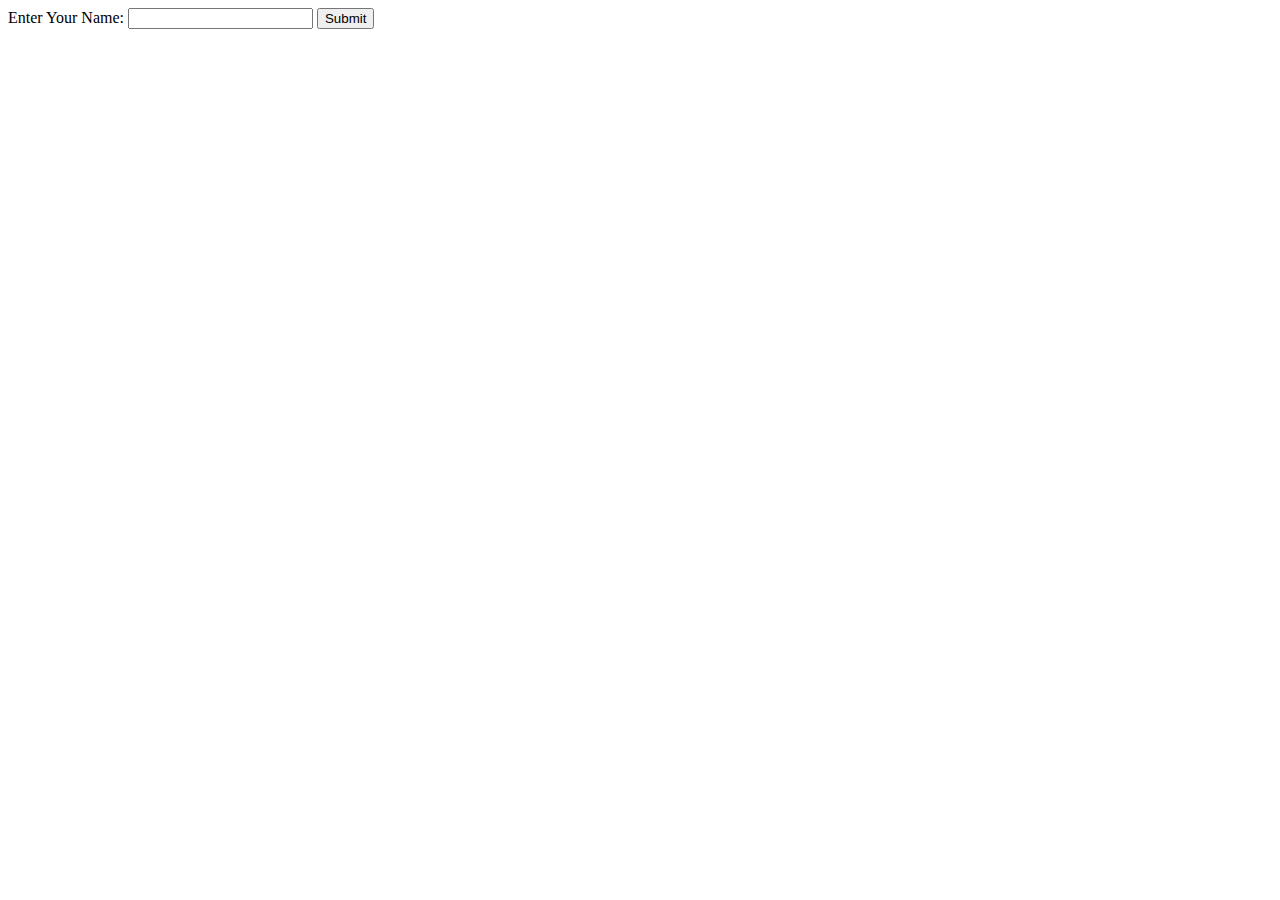
<file: index.html>
<!DOCTYPE html>
<html lang="en">
<head>
    <meta charset="UTF-8">
    <meta http-equiv="X-UA-Compatible" content="IE=edge">
    <meta name="viewport" content="width=device-width, initial-scale=1.0">
    <title> Practice 3 </title>

</head>
<body>
    
    <form action="index.php" method='POST'>
        Enter Your Name: <input type="text" name="name">
        <input type="submit">
    </form>

</body>
</html>
</file>
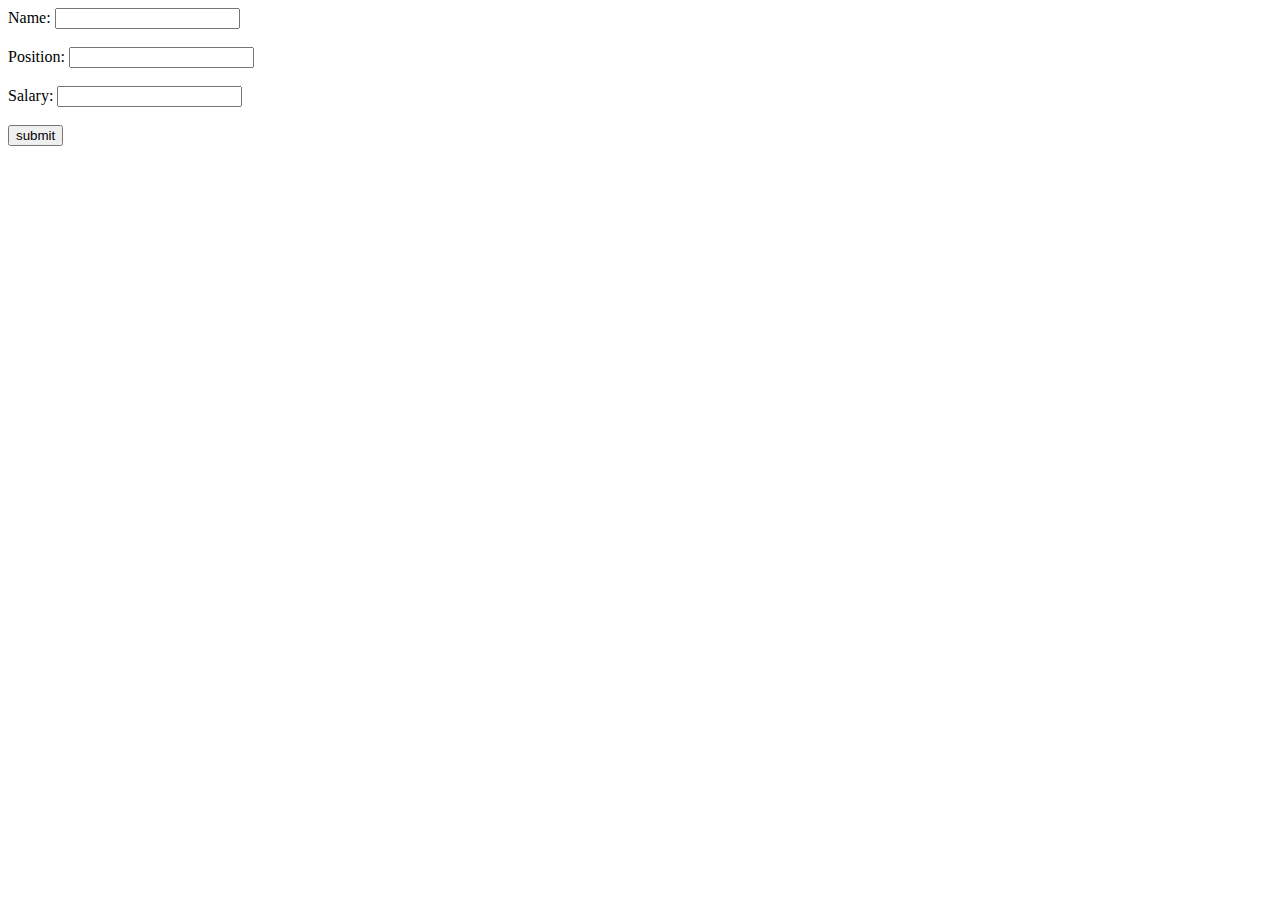
<file: MYSQLi/index.html>
<!DOCTYPE html>
<html lang="en">
<head>
    <meta charset="UTF-8">
    <meta http-equiv="X-UA-Compatible" content="IE=edge">
    <meta name="viewport" content="width=device-width, initial-scale=1.0">
    <title>Document</title>
</head>
<body>
    <form action="../MYSQLi/index.php" method="Post">

        Name:
        <input type="text" name="emp_name" >
        <br>
        <br>

        Position:
        <input type="text" name="position" >
        <br>
        <br>

        Salary:
        <input type="number" name="salary" >
        <br>
        <br>

        <input type="submit" value="submit" name="submit">

    </form>

</body>
</html>
</file>
